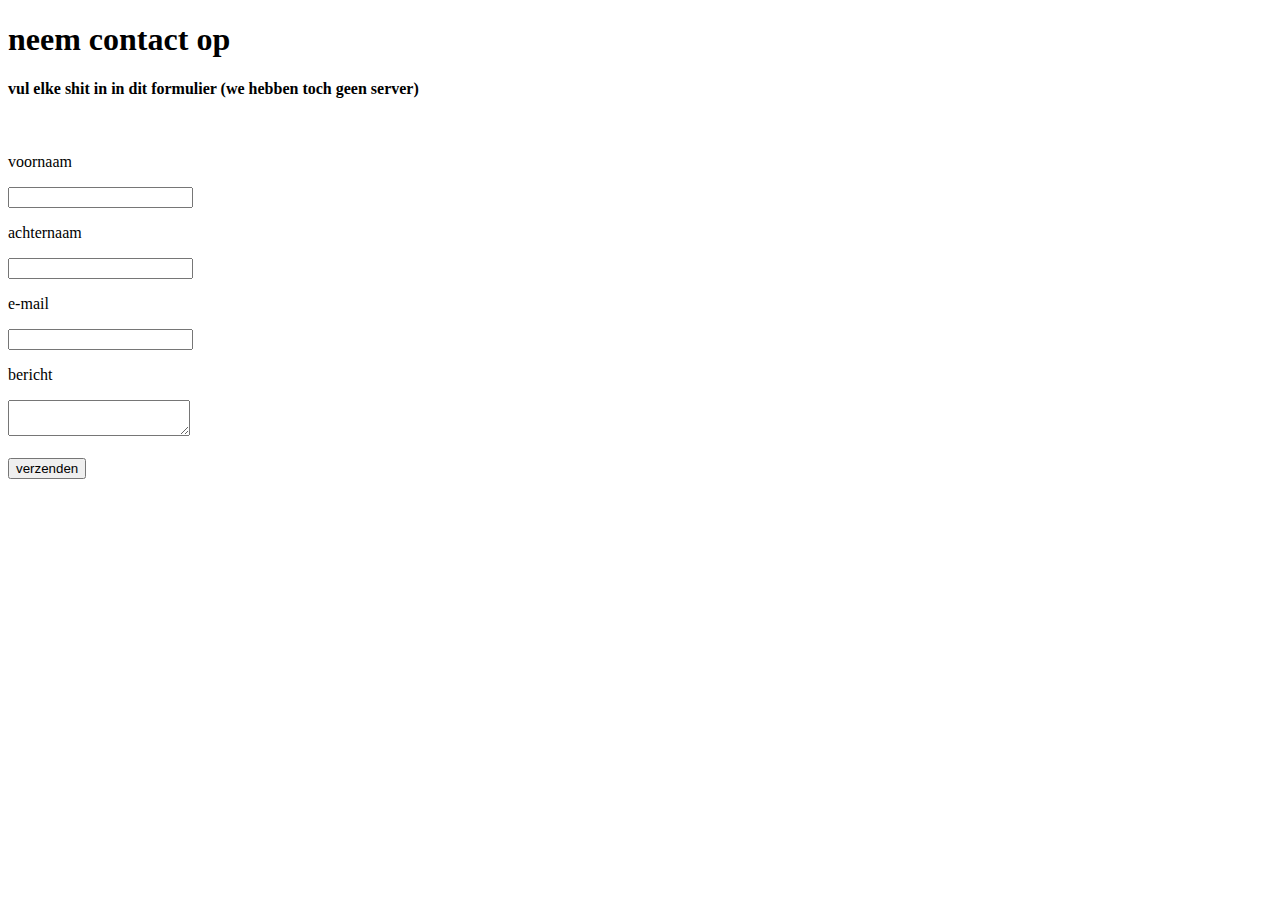
<file: contact.html>
<!DOCTYPE html>
<html>
  <body>
    <h1>
      neem contact op
    </h1>
    <h4>
      vul elke shit in in dit formulier (we hebben toch geen server)
    </h4>
    <br>
    <p>
      voornaam
    </p>
    <input>
    <br>
    <p>
      achternaam
    </p>
    <input>
    <br>
    <p>
      e-mail
    </p>
    <input type="email">
    <br>
    <p>
      bericht
    </p>
    <textarea spellcheck="true" required="true"></textarea>
    <br>
    <br>
    <button id="sent">verzenden</button> 
    <div id="sentdiv"></div>
    <script>
        document.getElementById("sent").onclick =
            function(){
          document.getElementById("sentdiv").innerHTML = "uw bericht is succesvol verzonden! we nemen snel contact met u op!"
          setTimeout(
            function(){
              alert("ERR: no ip linked to given DNS. \nthis is how the server responded: \nEER0X12AF3D&IP=___.___.__._&STATUS=\"NOT_SENT\"");
            },500
          )
      };
    </script>
  </body>
</html>
</file>
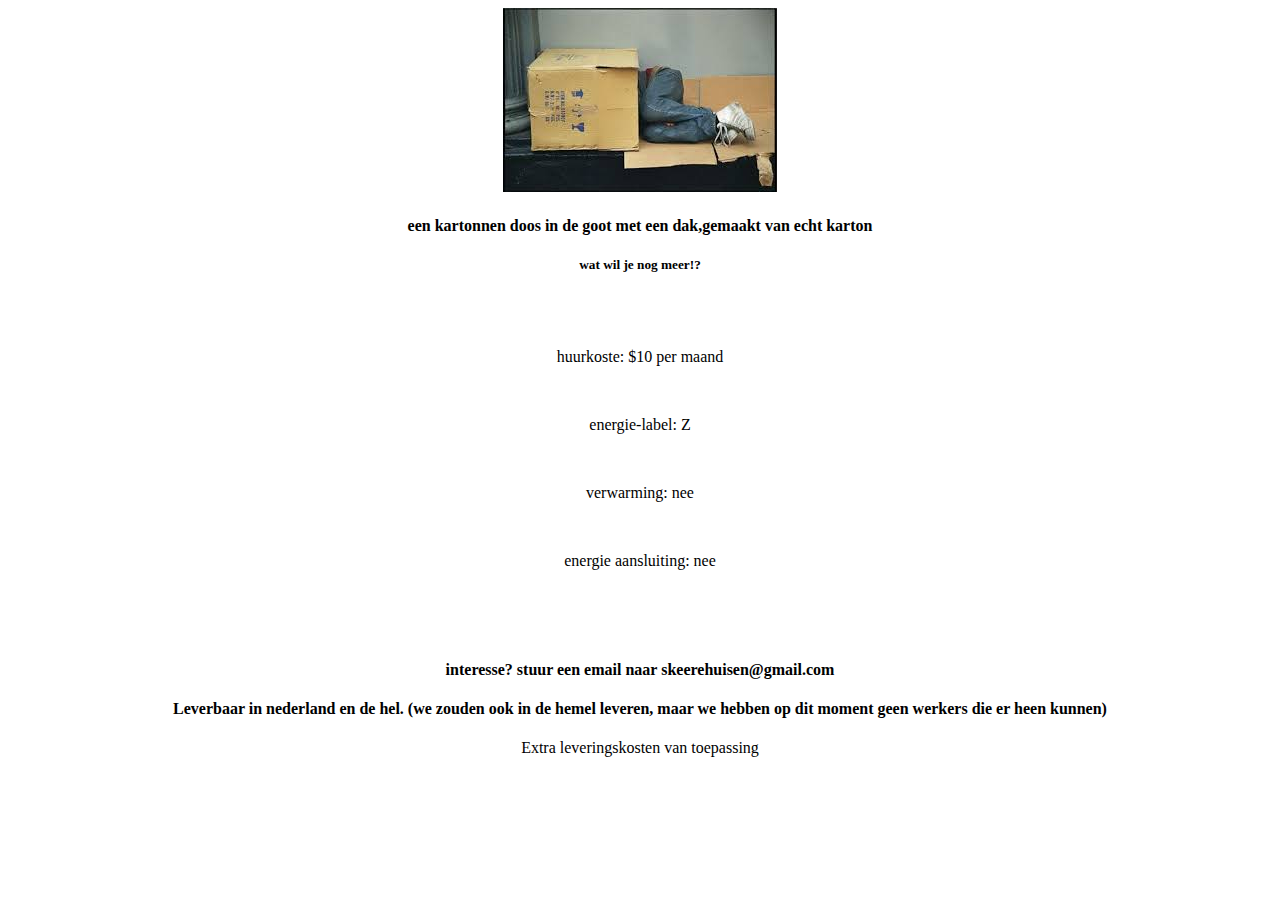
<file: doos.html>
<!DOCTYPE html>
<head>
  <link rel="stylesheet" href="doos.css">
</head>
<img src="[data-uri]">
<h4>een kartonnen doos in de goot met een dak,gemaakt van echt karton</h4>
<h5> wat wil je nog meer!?</h5>
<br><br>
<p>huurkoste:     $10 per maand</p>
<br>
<p>energie-label:     Z</p>
<br>
<p>verwarming: nee</p>
<br>
<p> energie aansluiting: nee</p>
<br>
<br>
<br>
<h4> interesse? stuur een email naar skeerehuisen@gmail.com</h4>
<h4>Leverbaar in nederland en de hel. (we zouden ook in de hemel leveren, maar we hebben op dit moment geen werkers die er heen kunnen)</h4>
Extra leveringskosten van toepassing
</file>
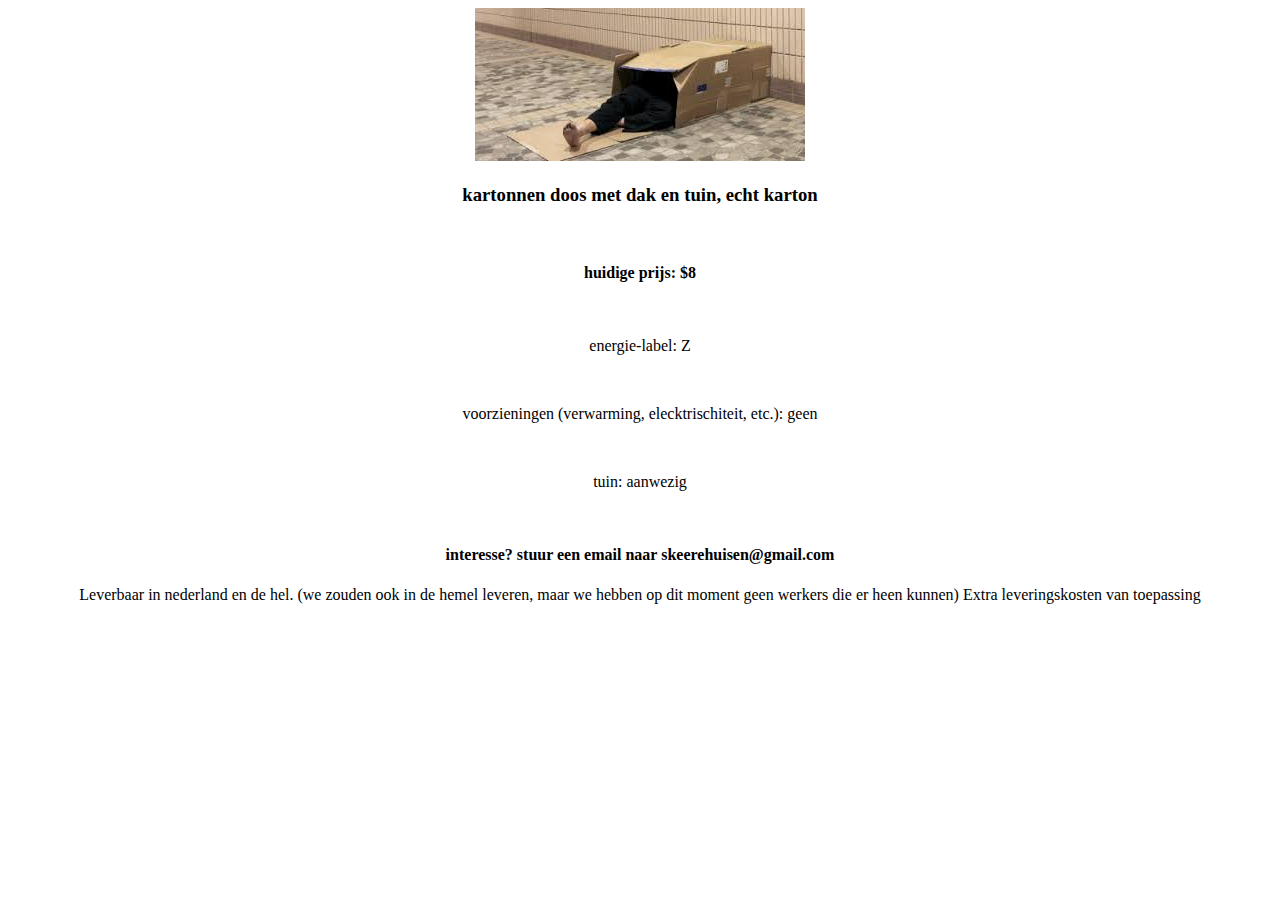
<file: doos2.html>
<!DOCTYPE html>
<head>
  <link rel="stylesheet" href="doos2.css">
<img src="[data-uri]">
<h3>kartonnen doos met dak en tuin, echt karton</h3>
<br>
<h4>huidige prijs: $8</h4>
<br>
<p> energie-label: Z</p>
<br>
<p>voorzieningen (verwarming, elecktrischiteit, etc.):    geen</p>
<br>
<p>tuin: aanwezig</p>
<br>
<h4> interesse? stuur een email naar skeerehuisen@gmail.com</h4>
Leverbaar in nederland en de hel. (we zouden ook in de hemel leveren, maar we hebben op dit moment geen werkers die er heen kunnen)</h4>
Extra leveringskosten van toepassing
</file>
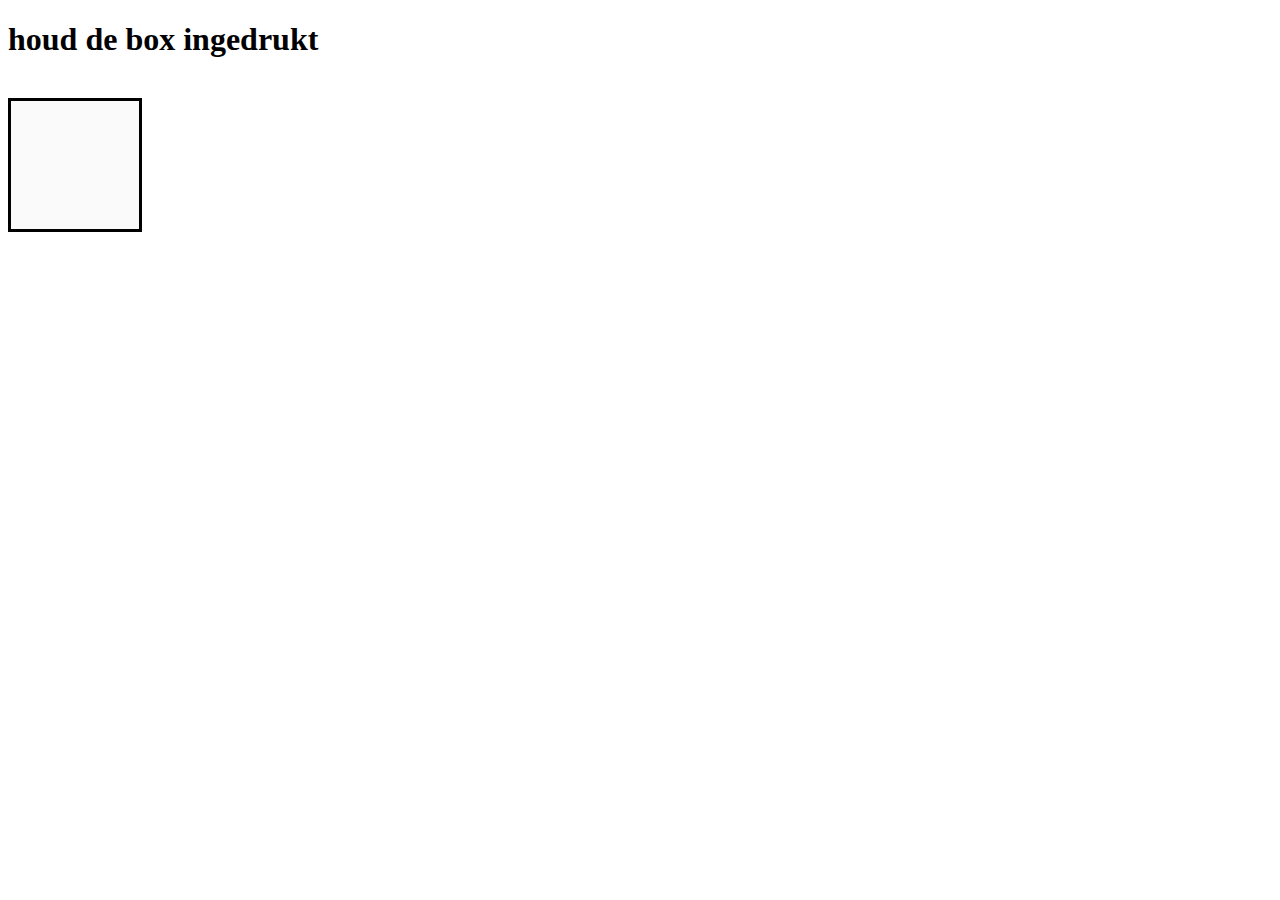
<file: skeerometer.html>
<!DOCTYPE html>
<html>
  <head>
    <style>
      #box{
        height:128px;
        width: 128px;
        border:solid;
        background-color:#fafafa;
      }
      </style>
    </head>
    <body>
      <div id="all">
      <h1>houd de box ingedrukt</h1>
      <br>
      <div id="box"></div>
      <div id="scan"></div>
      </div>
      <script>
        let score;
        if(localStorage.getItem("score") == null){
        score = Math.ceil(Math.random() * 100);
        localStorage.setItem("score",score)}
        else{
          score = localStorage.getItem("score")
        }
        document.getElementById("box").onmousedown = function(){
          document.getElementById("scan").innerHTML = "scanning..."
          setTimeout(
            function(){
              document.getElementById("all").innerHTML = "analysing..."
              setTimeout(
                function(){
                  document.getElementById("all").innerHTML = "                  <h1>jouw resultaten(schaalvan 1-100):</h1><br><h3>skeerheidsscore:</h3>" + score;
                },500
              )
            },2000
          )
        }
                </script>
      </body>
  </html>
</file>
<file: doos.css>
body {
  text-align: center;
}
</file>
<file: doos2.css>
body {
  text-align: center;
}
</file>
